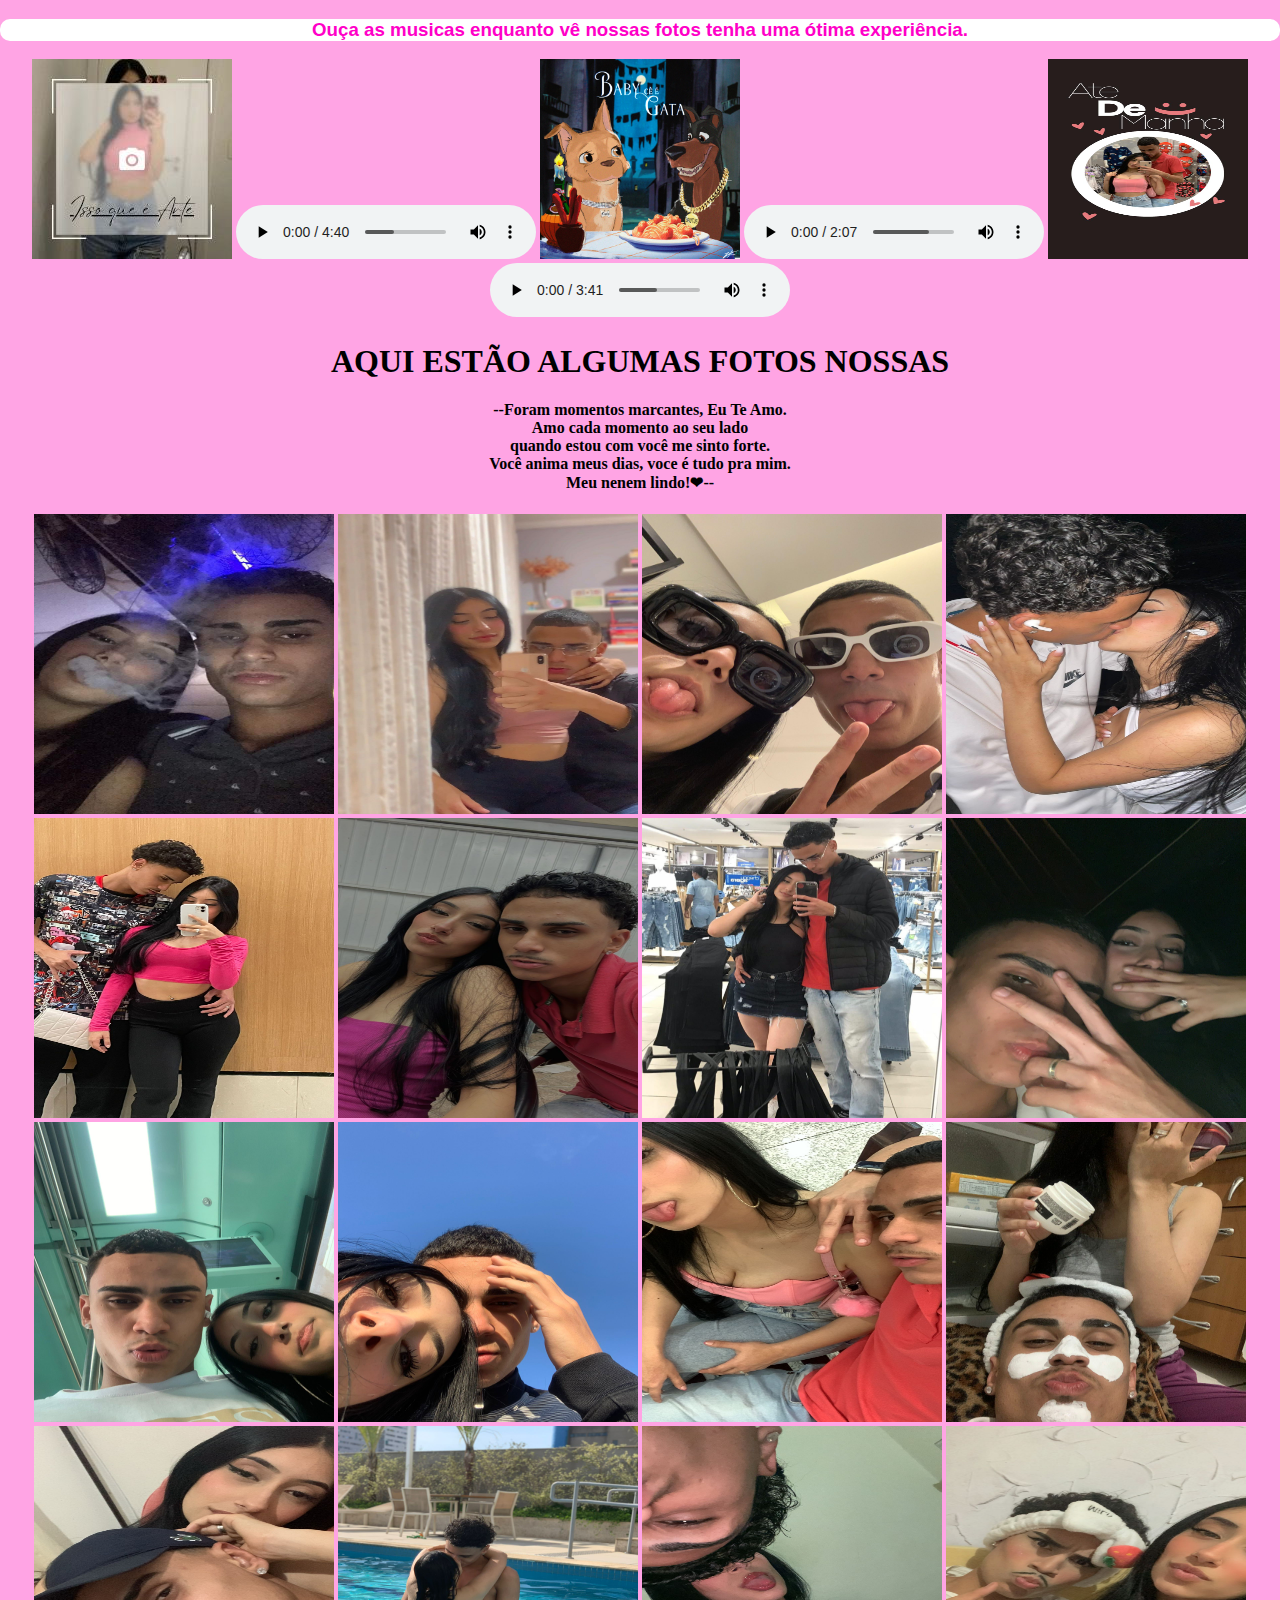
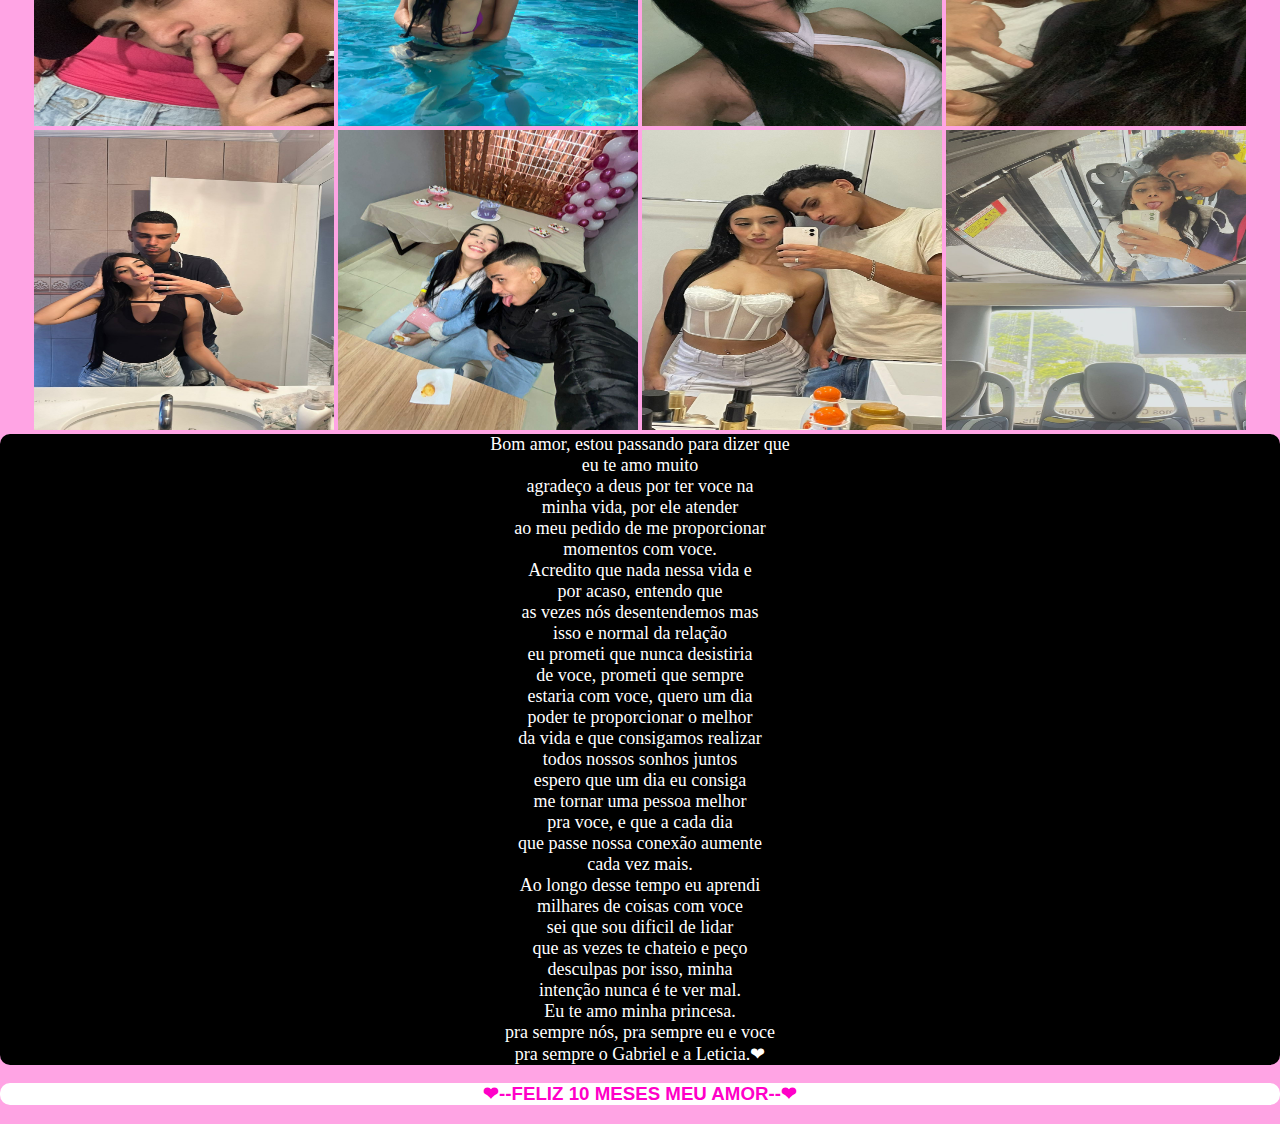
<file: index2.html>
<!DOCTYPE html>
<html lang="en">
<head>
    <meta charset="UTF-8">
    <meta name="viewport" content="width=device-width, initial-scale=1.0">
    <link rel="stylesheet" href="style2.css">
    <title>Momentos felizes</title>
</head>
<body>
<div id="musicas">
    <h3>Ouça as musicas enquanto vê nossas fotos tenha uma ótima experiência. </h3>
    <img src="issoqearte.jpeg" width="200px" height="200px">
    
    <audio src="Orochi _ISSO QUE É ARTE_ (prod. Kizzy).mp3" controls></audio>  
    
    <img src="babycegata.jpeg" width="200px" height="200px">

    <audio src="Kyan, Mu540 - BABY CÊ É GATA.mp3" controls></audio>  

    <img src="atedemanha.jpeg" width="200px" height="200px">

    <audio src="Orochi “Até de Manhã“ (prod. jess, Ajaxx, Kizzy).mp3" controls></audio>  
                 
                 
                
                

                
                 <h1>AQUI ESTÃO ALGUMAS FOTOS NOSSAS</h1>
    <h4>--Foram momentos marcantes, Eu Te Amo. <br>
    Amo cada momento ao seu lado<br>
    quando estou com você me sinto forte. <br>
    Você anima meus dias, voce é tudo pra mim.<br>
    Meu nenem lindo!❤--</h4>
   <div id="Fotos">
    <img src="Primeiro.jpeg" width="300px" height="300px">
    

    <img src="Segundo.jpeg"  width="300px" height="300px">
 

    <img src="Terceiro.jpeg" width="300px" height="300px">
    

    <img src="Quarto.jpeg" width="300px" height="300px">
    

    <img src="quinto.jpeg" width="300px" height="300px">
    

    <img src="sexto.jpeg"  width="300px" height="300px">
    

    <img src="setimo.jpeg" width="300px" height="300px">
    

    <img src="oitavo.jpeg" width="300px" height="300px">
   

    <img src="nono.jpeg" width="300px" height="300px">
   

    <img src="decimo.jpeg"  width="300px" height="300px">
    

    <img src="decimoprimeiro.jpeg" width="300px" height="300px">
    

    <img src="decimosegundo.jpeg" width="300px" height="300px">
    

    <img src="decimoterceiro.jpeg" width="300px" height="300px">
    

    <img src="decimoquarto.jpeg"  width="300px" height="300px">
    

    <img src="decimoquinto.jpeg" width="300px" height="300px">
    

    <img src="decimosexto.jpeg" width="300px" height="300px">
    

    <img src="decimosetimo.jpeg" width="300px" height="300px">
    

    <img src="decimooitavo.jpeg" width="300px" height="300px">
    

    <img src="decimonono.jpeg" width="300px" height="300px">
    
   
    <img src="vigesimo.jpeg" width="300px" height="300px">
    
    </div>
    
    <div id="texto">
    <p>Bom amor, estou passando para dizer que <br>
       eu te amo muito  <br>
       agradeço a deus por ter voce na <br>
       minha vida, por ele atender <br>
       ao meu pedido de me proporcionar <br>
       momentos com voce.<br>
       Acredito que nada nessa vida e <br>
       por acaso, entendo que <br>
       as vezes nós desentendemos mas <br>
       isso e normal da relação <br>
       eu prometi que nunca desistiria <br>
       de voce, prometi que sempre<br>
       estaria com voce, quero um dia <br>
       poder te proporcionar o melhor<br>
       da vida e que consigamos realizar<br>
       todos nossos sonhos juntos<br>
       espero que um dia eu consiga<br>
       me tornar uma pessoa melhor<br>
       pra voce, e que a cada dia <br>
       que passe nossa conexão aumente<br>
       cada vez mais.<br>
       Ao longo desse tempo eu aprendi <br>
       milhares de coisas com voce <br>
       sei que sou dificil de lidar <br> 
       que as vezes te chateio e peço <br>
       desculpas por isso, minha <br>
       intenção nunca é te ver mal. <br>
       Eu te amo minha princesa.<br>
       pra sempre nós, pra sempre eu e voce<br>
       pra sempre o Gabriel e a Leticia.❤<br>
    </p>
    <h3>❤--FELIZ 10 MESES MEU AMOR--❤</h3>
</div>
</html>
</file>
<file: style2.css>
body{
    background-color: rgb(255, 164, 228);
    padding-left: 0;
    margin: 0;
    text-align: center;
    font-family: 'Times New Roman', Times, serif;
}

.musicas{
    background-color: aliceblue;
    
}

h3{
    text-align: center;
    font-family: 'Segoe UI', Tahoma, Geneva, Verdana, sans-serif;
    border-radius: 10px;
    background-color: rgb(255, 255, 255);
    color: rgb(255, 0, 200);
   
}
.container{
    width: 100%;
    height: 100%;


    display: grid;
    align-items: center;
    display: flex;
}


p{
   background-color: black;
    color: rgb(255, 255, 255);
    margin: auto;
    font-size: large;
    border-radius: 10px;
    align-items: center;
}
</file>
